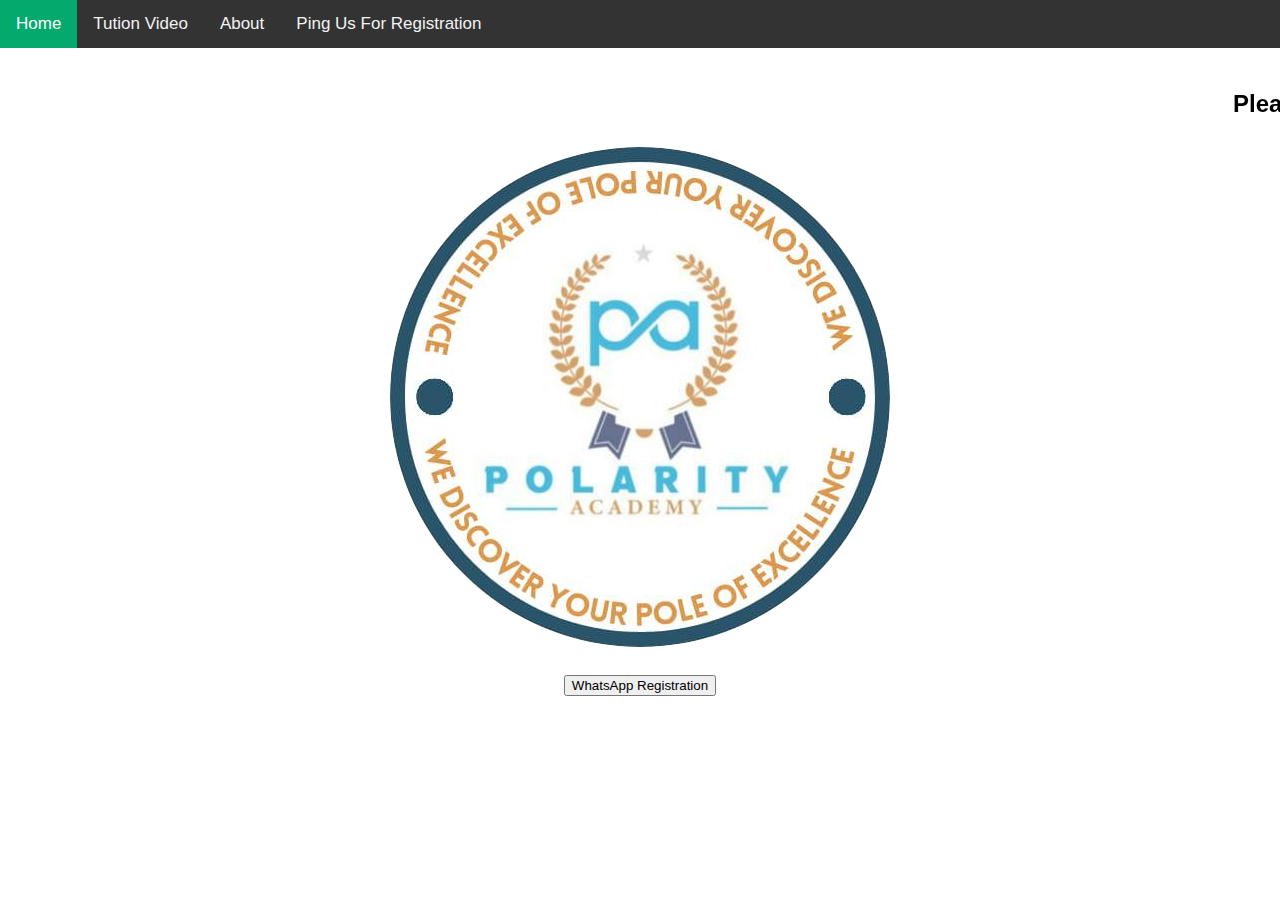
<file: index.html>
<!DOCTYPE html>
<html>

<head>
    <meta property="og:image"
          content="https://github.com/polarityacademysilchar/polarityacademysilchar.github.io/blob/main/images/img.png"/>
    <title>Polarity Academy Silchar</title>
    <!-- link to main stylesheet -->
    <link rel="stylesheet" type="text/css" href="/css/main.css">
    <link rel="stylesheet" href="https://cdnjs.cloudflare.com/ajax/libs/font-awesome/6.4.0/css/all.min.css"
          integrity="sha512-iecdLmaskl7CVkqkXNQ/ZH/XLlvWZOJyj7Yy7tcenmpD1ypASozpmT/E0iPtmFIB46ZmdtAc9eNBvH0H/ZpiBw=="
          crossorigin="anonymous" referrerpolicy="no-referrer"/>
    <link href="https://cdn.jsdelivr.net/npm/bootstrap@5.0.2/dist/css/bootstrap.min.css" rel="stylesheet"
          integrity="sha384-EVSTQN3/azprG1Anm3QDgpJLIm9Nao0Yz1ztcQTwFspd3yD65VohhpuuCOmLASjC" crossorigin="anonymous">
    <script src="https://cdn.jsdelivr.net/npm/bootstrap@5.0.2/dist/js/bootstrap.bundle.min.js"
            integrity="sha384-MrcW6ZMFYlzcLA8Nl+NtUVF0sA7MsXsP1UyJoMp4YLEuNSfAP+JcXn/tWtIaxVXM"
            crossorigin="anonymous"></script>
    <script src="/scripts/main.js"></script>
</head>
<style>

    body {
        margin: 0;
        font-family: Arial, Helvetica, sans-serif;
    }

    .topnav {
        overflow: hidden;
        background-color: #333;
    }

    .topnav a {
        float: left;
        color: #f2f2f2;
        text-align: center;
        padding: 14px 16px;
        text-decoration: none;
        font-size: 17px;
    }

    .topnav a:hover {
        background-color: #ddd;
        color: black;
    }

    .topnav a.active {
        background-color: #04AA6D;
        color: white;
    }
</style>
<body>
<div class="topnav">
    <a class="active" href="#home">Home</a>
    <a href="pages/videos.html">Tution Video</a>
    <a href="pages/info.html">About</a>
    <a href="https://wa.me/+917002030863"><i class="fa-brands fa-whatsapp"></i> Ping Us For Registration</a>
</div>
<MARQUEE><h2>Please contact us for more details || Call <i class='fas fa-phone' style='font-size:48px;color:red'></i> +91 7002030863 || Email
    <i class='fas fa-at' style='font-size:48px;color:red'></i> polarityacademysilchar.21@gmail.com
</h2></MARQUEE>
<center>
    <div class="container">
        <img src="/images/img.png" alt="Italian Trulli" style="border-radius: 100%">
    </div>
    <p></p>
    <p></p>
    <p></p>
    <p></p>
    <button type="button" class="btn btn-success" onclick="document.location='https://wa.me/+917002030863?text=Dear sir, please register my name'">WhatsApp Registration</button>

</center>

</body>

</html>
</file>
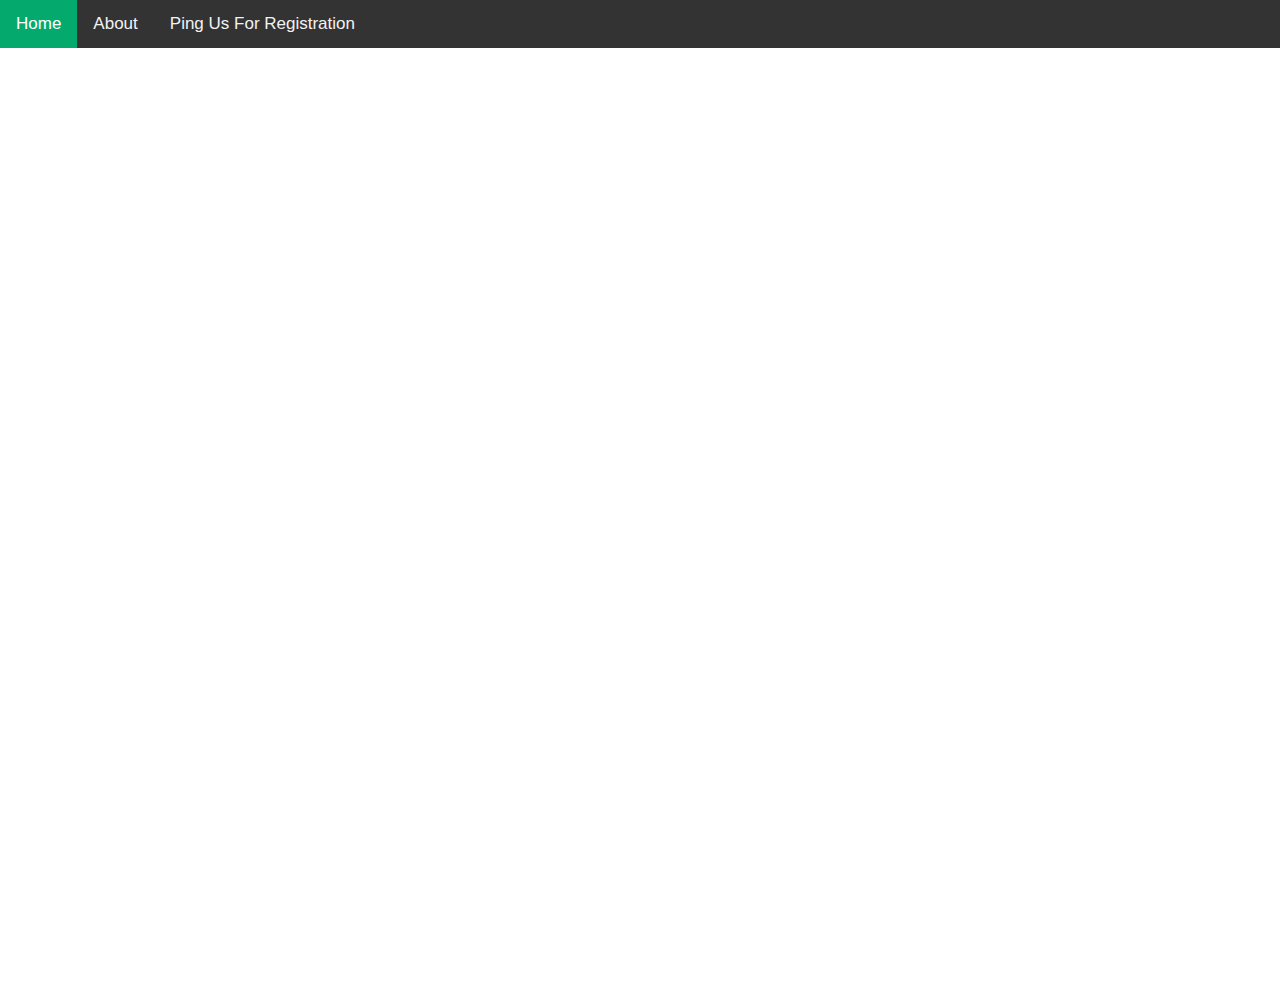
<file: pages/videos.html>
<!DOCTYPE html>
<html lang="en">
<head>
    <meta charset="UTF-8">
    <title>Videos</title>
</head>
<style>

  body {
    margin: 0;
    font-family: Arial, Helvetica, sans-serif;
  }

  .topnav {
    overflow: hidden;
    background-color: #333;
  }

  .topnav a {
    float: left;
    color: #f2f2f2;
    text-align: center;
    padding: 14px 16px;
    text-decoration: none;
    font-size: 17px;
  }

  .topnav a:hover {
    background-color: #ddd;
    color: black;
  }

  .topnav a.active {
    background-color: #04AA6D;
    color: white;
  }
</style>
<body>
<div class="topnav">
  <a class="active" href="../index.html">Home</a>
  <a href="#about">About</a>
  <a href="https://wa.me/+917002030863"><i class="fa-brands fa-whatsapp"></i> Ping Us For Registration</a>
</div>

<iframe width="560" height="315" src="https://www.youtube.com/embed/Ue5ctIKmqfo" title="YouTube video player" frameborder="0" allow="accelerometer; autoplay; clipboard-write; encrypted-media; gyroscope; picture-in-picture; web-share" allowfullscreen>2</iframe>
<iframe width="560" height="315" src="https://www.youtube.com/embed/08JhweEyiUg" title="YouTube video player" frameborder="0" allow="accelerometer; autoplay; clipboard-write; encrypted-media; gyroscope; picture-in-picture; web-share" allowfullscreen>1</iframe>
<iframe width="560" height="315" src="https://www.youtube.com/embed/ZaAjhDok5ZU" title="YouTube video player" frameborder="0" allow="accelerometer; autoplay; clipboard-write; encrypted-media; gyroscope; picture-in-picture; web-share" allowfullscreen></iframe>
<iframe width="560" height="315" src="https://www.youtube.com/embed/BGs_N4VyRuI" title="YouTube video player" frameborder="0" allow="accelerometer; autoplay; clipboard-write; encrypted-media; gyroscope; picture-in-picture; web-share" allowfullscreen></iframe>
<iframe width="560" height="315" src="https://www.youtube.com/embed/VWnsaEqO00Y" title="YouTube video player" frameborder="0" allow="accelerometer; autoplay; clipboard-write; encrypted-media; gyroscope; picture-in-picture; web-share" allowfullscreen></iframe>
<iframe width="560" height="315" src="https://www.youtube.com/embed/LoyfPUIdD4A" title="YouTube video player" frameborder="0" allow="accelerometer; autoplay; clipboard-write; encrypted-media; gyroscope; picture-in-picture; web-share" allowfullscreen></iframe>
</body>
</html>
</file>
<file: css/main.css>
body {
    margin: 60px auto;
    vertical-align: middle;
}
nav ul, footer ul {
    font-family:'Helvetica', 'Arial', 'Sans-Serif';
    padding: 0px;
    list-style: none;
    font-weight: bold;
}
nav ul li, footer ul li {
    display: inline;
    margin-right: 20px;
}
a {
    text-decoration: none;
    color: #999;
}
a:hover {
    text-decoration: underline;
}
h1 {
    font-size: 3em;
    font-family:'Helvetica', 'Arial', 'Sans-Serif';
}
p {
    font-size: 1.5em;
    line-height: 1.4em;
    color: #333;
}
footer {
    border-top: 1px solid #d5d5d5;
    font-size: .8em;
}

ul.posts { 
    margin: 20px auto 40px; 
    font-size: 1.5em;
}

ul.posts li {
    list-style: none;
}
</file>
